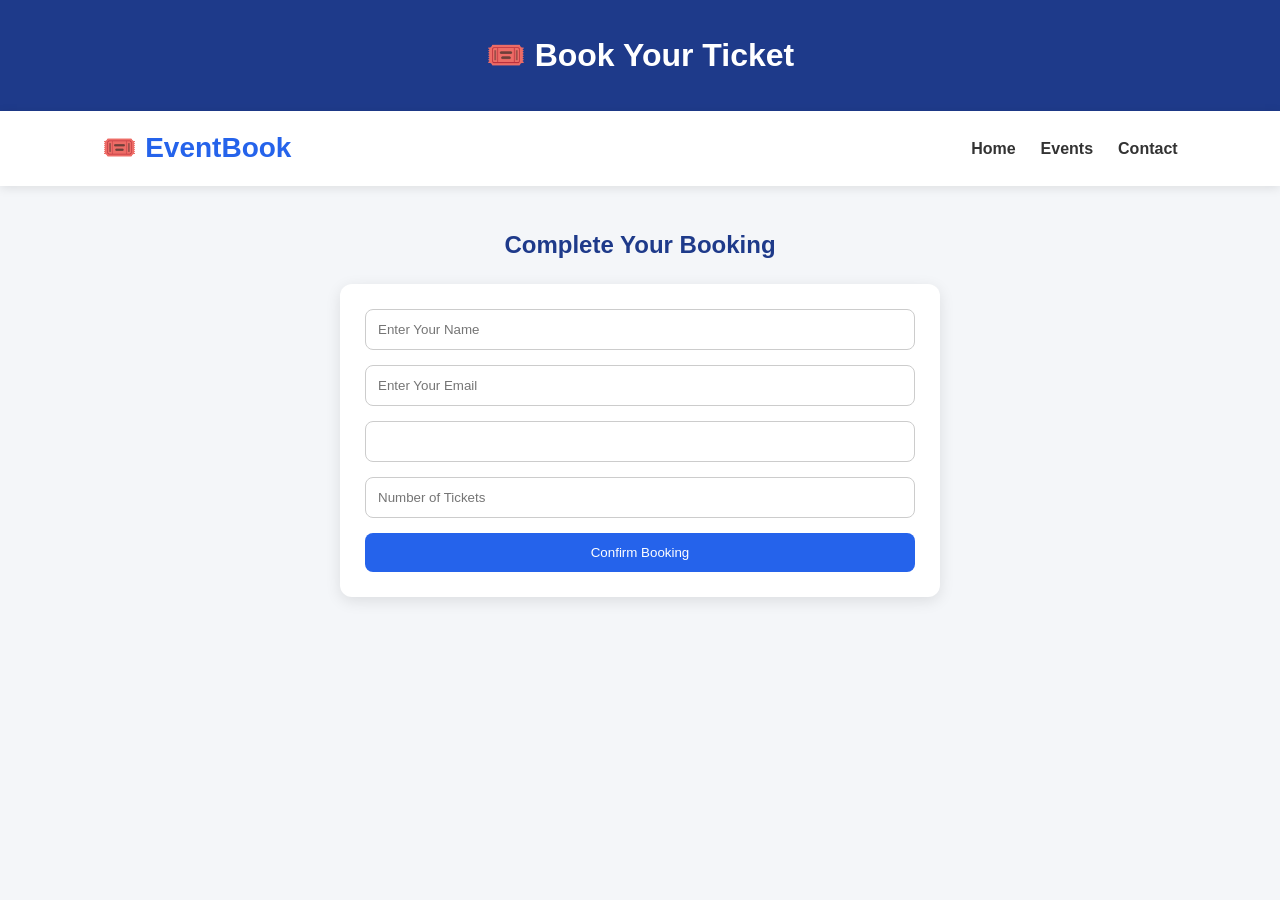
<file: booking.html>
<!DOCTYPE html>
<html lang="en">
<head>
    <meta charset="UTF-8">
    <meta name="viewport" content="width=device-width, initial-scale=1.0">
    <title>Book Ticket</title>
    <link rel="stylesheet" href="style.css">
</head>
<body>

<header>
    <h1>🎟️ Book Your Ticket</h1>
</header>

<nav class="navbar">
    <div class="logo">🎟️ EventBook</div>

    <div class="nav-links">
        <a href="index.html">Home</a>
        <a href="index.html#events">Events</a>
        <a href="index.html#contact">Contact</a>
    </div>
</nav>

<section class="booking-page">

    <h2>Complete Your Booking</h2>

    <form onsubmit="return bookingSuccess()">

        <input type="text" id="name" placeholder="Enter Your Name" required>

        <input type="email" id="email" placeholder="Enter Your Email" required>

        <input type="text" id="event" readonly>

        <input type="number" id="tickets" placeholder="Number of Tickets" required>

        <button type="submit">Confirm Booking</button>

    </form>

</section>

<script src="booking.js"></script>

</body>
</html>
</file>
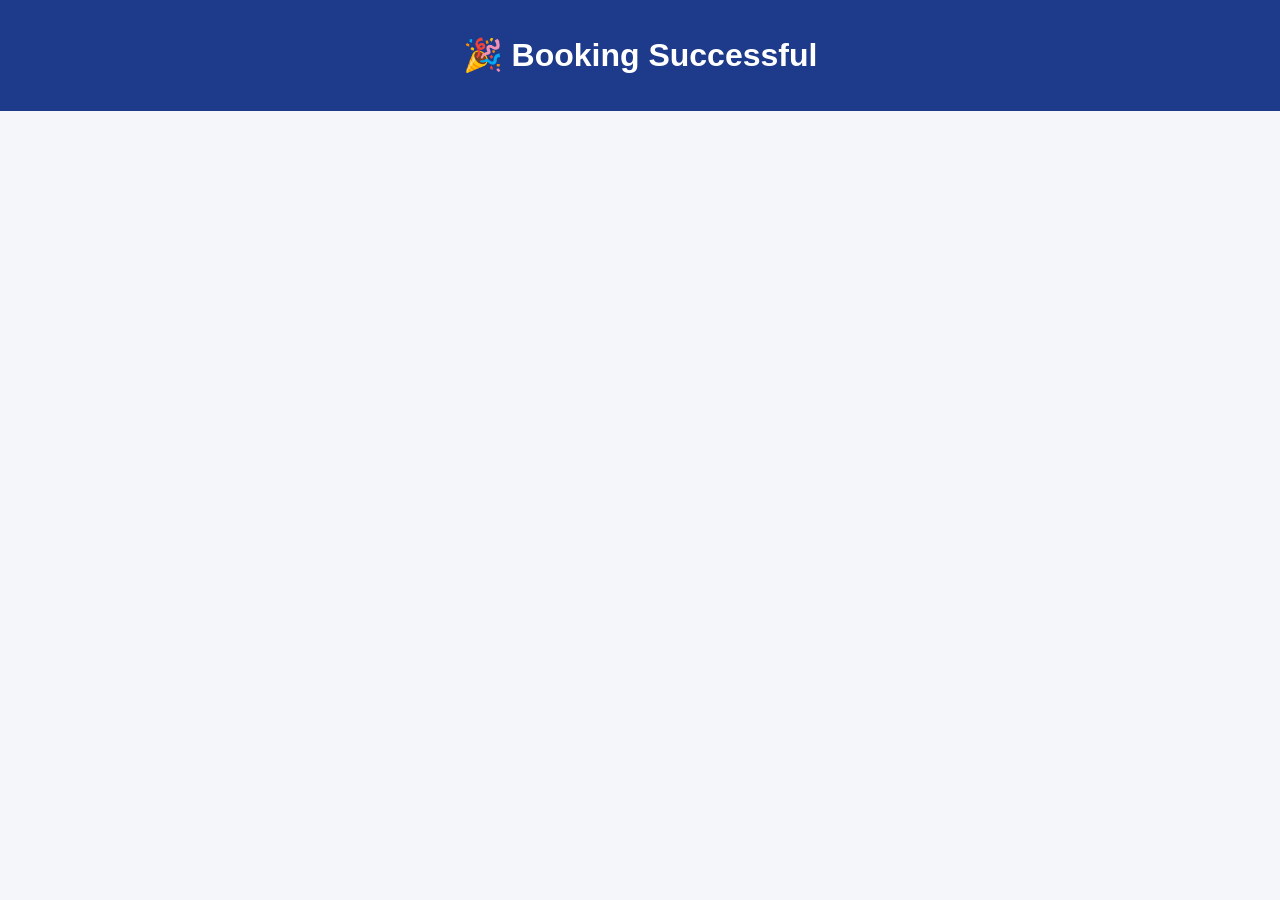
<file: success.html>
<!DOCTYPE html>
<html lang="en">
<head>
    <meta charset="UTF-8">
    <meta name="viewport" content="width=device-width, initial-scale=1.0">
    <title>Booking Successful</title>
    <link rel="stylesheet" href="style.css">
</head>
<body>

<header>
    <h1>🎉 Booking Successful</h1>
</header>

<section class="booking-summary">

    <h2>✅ Your Ticket is Confirmed</h2>

    <p><strong>Name:</strong> <span id="sName"></span></p>

    <p><strong>Email:</strong> <span id="sEmail"></span></p>

    <p><strong>Event:</strong> <span id="sEvent"></span></p>

    <p><strong>Tickets:</strong> <span id="sTickets"></span></p>

    <p><strong>Booking ID:</strong> <span id="sBooking"></span></p>

    <p><strong>Seat Number:</strong> <span id="sSeat"></span></p>

    <br>

    <a href="index.html" class="hero-btn">🏠 Back to Home</a>

</section>

<script>
document.getElementById("sName").textContent = localStorage.getItem("name");
document.getElementById("sEmail").textContent = localStorage.getItem("email");
document.getElementById("sEvent").textContent = localStorage.getItem("event");
document.getElementById("sTickets").textContent = localStorage.getItem("tickets");
document.getElementById("sBooking").textContent = localStorage.getItem("bookingId");
document.getElementById("sSeat").textContent = localStorage.getItem("seat");
</script>

</body>
</html>
</file>
<file: style.css>
/* General */

*{
    margin:0;
    padding:0;
    box-sizing:border-box;
    font-family:Arial, sans-serif;
}

body{
    background:#f4f6f9;
    color:#333;
    line-height:1.6;
}

/* Header */

header{
    background:#1e3a8a;
    color:white;
    text-align:center;
    padding:30px 20px;
}

/* Navbar */

.navbar{
    display:flex;
    justify-content:space-between;
    align-items:center;
    padding:15px 8%;
    background:#fff;
    box-shadow:0 2px 10px rgba(0,0,0,.1);
    position:sticky;
    top:0;
    z-index:1000;
    flex-wrap:wrap;
}

.logo{
    font-size:28px;
    font-weight:bold;
    color:#2563eb;
    white-space:nowrap;
}

.nav-links{
    display:flex;
    gap:25px;
    align-items:center;
}

.nav-links a{
    text-decoration:none;
    color:#333;
    font-weight:bold;
    transition:.3s;
}

.nav-links a:hover{
    color:#2563eb;
}

.book-btn{
    text-decoration:none;
    background:#2563eb;
    color:white;
    padding:10px 18px;
    border-radius:8px;
    transition:.3s;
}

.book-btn:hover{
    background:#1d4ed8;
}

/* Sections */

section{
    padding:40px 8%;
}

section h2{
    text-align:center;
    margin-bottom:20px;
    color:#1e3a8a;
}

section p{
    text-align:center;
    max-width:900px;
    margin:auto;
    line-height:1.8;
}

/* Event Cards */
.event-card img{
    width:100%;
    height:180px;
    object-fit:cover;
    display:block;
}
.event-card{
    background:white;
    border-radius:12px;
    overflow:hidden;
    box-shadow:0 4px 15px rgba(0,0,0,.1);
    transition:.3s;
}

.event-card:hover{
    transform:translateY(-6px);
}

.event-card h3{
    padding:15px;
    color:#1e3a8a;
}

.event-card p{
    padding:0 15px 8px;
    text-align:left;
}
/* Buttons */

button{
    width:100%;
    background:#2563eb;
    color:white;
    padding:12px;
    border:none;
    border-radius:8px;
    cursor:pointer;
    transition:0.3s;
}

button:hover{
    background:#1d4ed8;
    transform:scale(1.03);
}
/* Form */

form{
    background:white;
    max-width:600px;
    margin:auto;
    padding:25px;
    border-radius:12px;
    box-shadow:0 4px 15px rgba(0,0,0,.1);
}

input{
    width:100%;
    padding:12px;
    border:1px solid #ccc;
    border-radius:8px;
    margin-bottom:15px;
}

input:focus{
    outline:none;
    border-color:#2563eb;
}

/* Footer */

footer{
    background:#1e3a8a;
    color:white;
    text-align:center;
    padding:30px 20px;
    margin-top:40px;
}

footer h3{
    margin-bottom:10px;
}

footer p{
    margin:8px 0;
}
/* Responsive */

@media(max-width:768px){

    .navbar{
        flex-direction:column;
        gap:15px;
    }

    .nav-links{
        flex-direction:column;
        text-align:center;
        gap:10px;
    }

    .book-btn{
        width:100%;
        text-align:center;
    }

    section{
        padding:25px;
    }

    div{
        margin:20px 10px;
    }

    img{
        height:220px;
    }
}
.hero{
    background: linear-gradient(rgba(37,99,235,0.8), rgba(37,99,235,0.8)),
                url('concert.jpg');
    background-size: cover;
    background-position: center;
    color: white;
    text-align: center;
    padding: 100px 20px;
}

.hero h1{
    font-size: 50px;
    margin-bottom: 15px;
}

.hero p{
    font-size: 22px;
    margin-bottom: 25px;
}

.hero-btn{
    background: white;
    color: #2563eb;
    padding: 12px 25px;
    border-radius: 8px;
    text-decoration: none;
    font-weight: bold;
}
.event-card{
    margin:0;

}

.event-container > div{
    margin:0;
}
.search-section{
    text-align:center;
    margin:30px 0;
}

#search{
    width:60%;
    max-width:500px;
    padding:12px 15px;
    border:1px solid #ccc;
    border-radius:8px;
    font-size:16px;
}
body.dark-mode{
    background:#121212;
    color:white;
}

body.dark-mode header,
body.dark-mode footer{
    background:#000;
}

body.dark-mode .navbar{
    background:#1e1e1e;
}

body.dark-mode .event-card,
body.dark-mode form{
    background:#2b2b2b;
    color:white;
}

body.dark-mode input{
    background:#333;
    color:white;
    border:1px solid #555;
}

#darkModeBtn{
    margin-left:15px;
    background:none;
    border:none;
    font-size:22px;
    cursor:pointer;
}
.booking-summary{

max-width:600px;

margin:40px auto;

padding:25px;

background:white;

border-radius:15px;

box-shadow:0 10px 25px rgba(0,0,0,.15);

text-align:left;

display:none;

}

.booking-summary h2{

text-align:center;

color:#2563eb;

margin-bottom:20px;

}

.booking-summary p{

margin:10px 0;

font-size:18px;

}
.event-card{

opacity:0;

transform:translateY(40px);

transition:.6s;

}

.event-card.show{

opacity:1;

transform:translateY(0);

}
#topBtn{

position:fixed;

bottom:20px;

right:20px;

display:none;

border-radius:50%;

width:50px;

height:50px;

font-size:20px;

}
</file>
